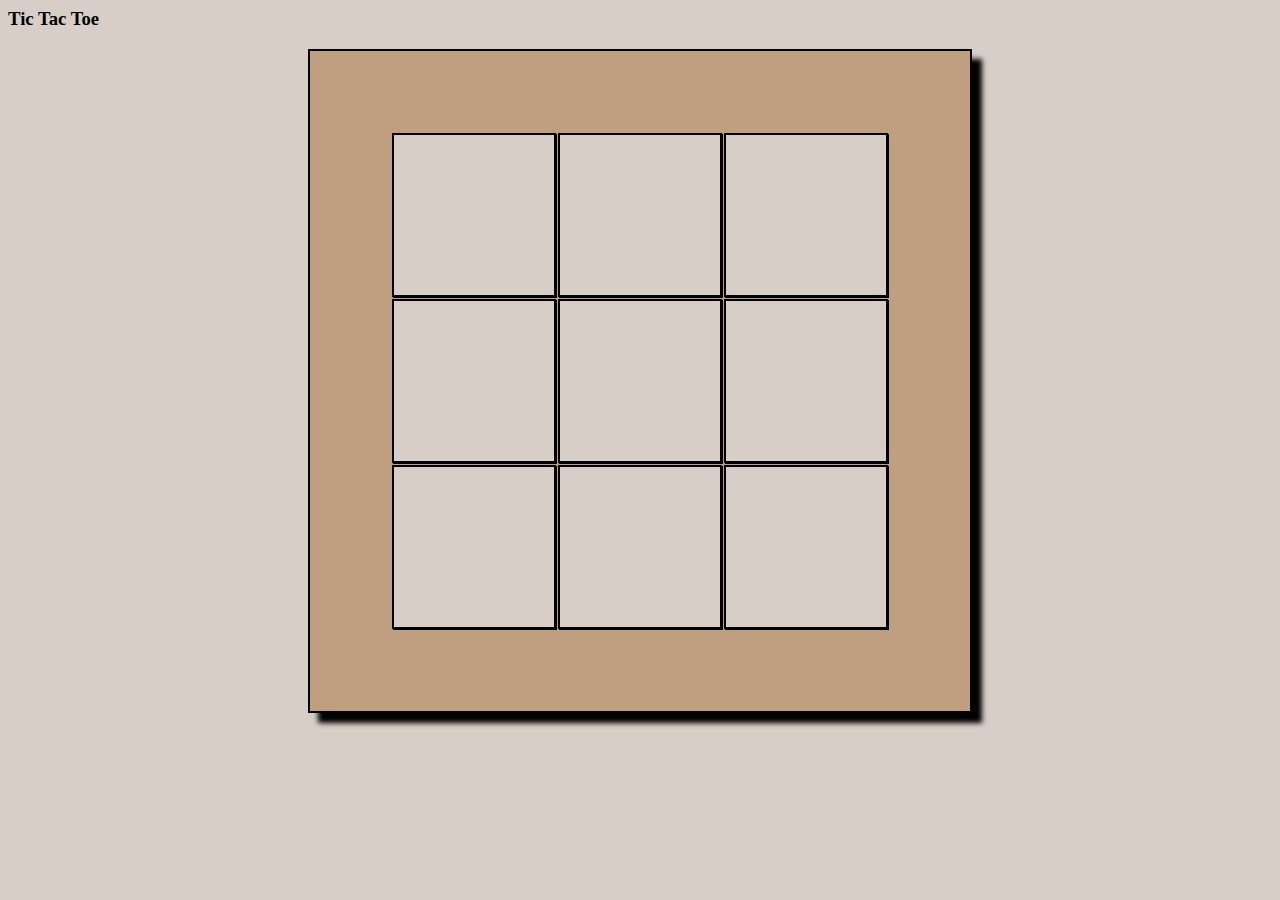
<file: tictactoe/tictactoe.html>
<html>
<head>
<link rel="stylesheet" href="style.css">
<script src="script.js">

</script>
</head>
<body>
<h3>Tic Tac Toe</h3>
<audio id="audio" src="beep-07.wav" autostart="false" ></audio>
<table>
<tr>
<td id="0" onclick="changeColor(this.id)" ><div> </div></td>
<td id="1" onclick="changeColor(this.id)"></td>
<td id="2" onclick="changeColor(this.id)"></td>
</tr>
<tr>
<td id="3" onclick="changeColor(this.id)"></td>
<td id="4" onclick="changeColor(this.id)"></td>
<td id="5" onclick="changeColor(this.id)"></td>
</tr>
<tr>
<td id="6" onclick="changeColor(this.id)"></td>
<td id="7" onclick="changeColor(this.id)"></td>
<td id="8" onclick="changeColor(this.id)"></td>
</tr>



</table>
</body>
</html>
</file>
<file: tictactoe/style.css>
body{
background-color:#d7cec7 ;
}
table, th, td {
   margin:auto;
   border: 2px solid black;
   padding: 80px;
    text-align: left;
	cursor:pointer;
	box-shadow: 1px 1px ;
}
table{
 box-shadow: 10px 10px 5px black ;
 background-color:#c09f80;
}

tr{
background-color:#d7cec7 ;
}
</file>
